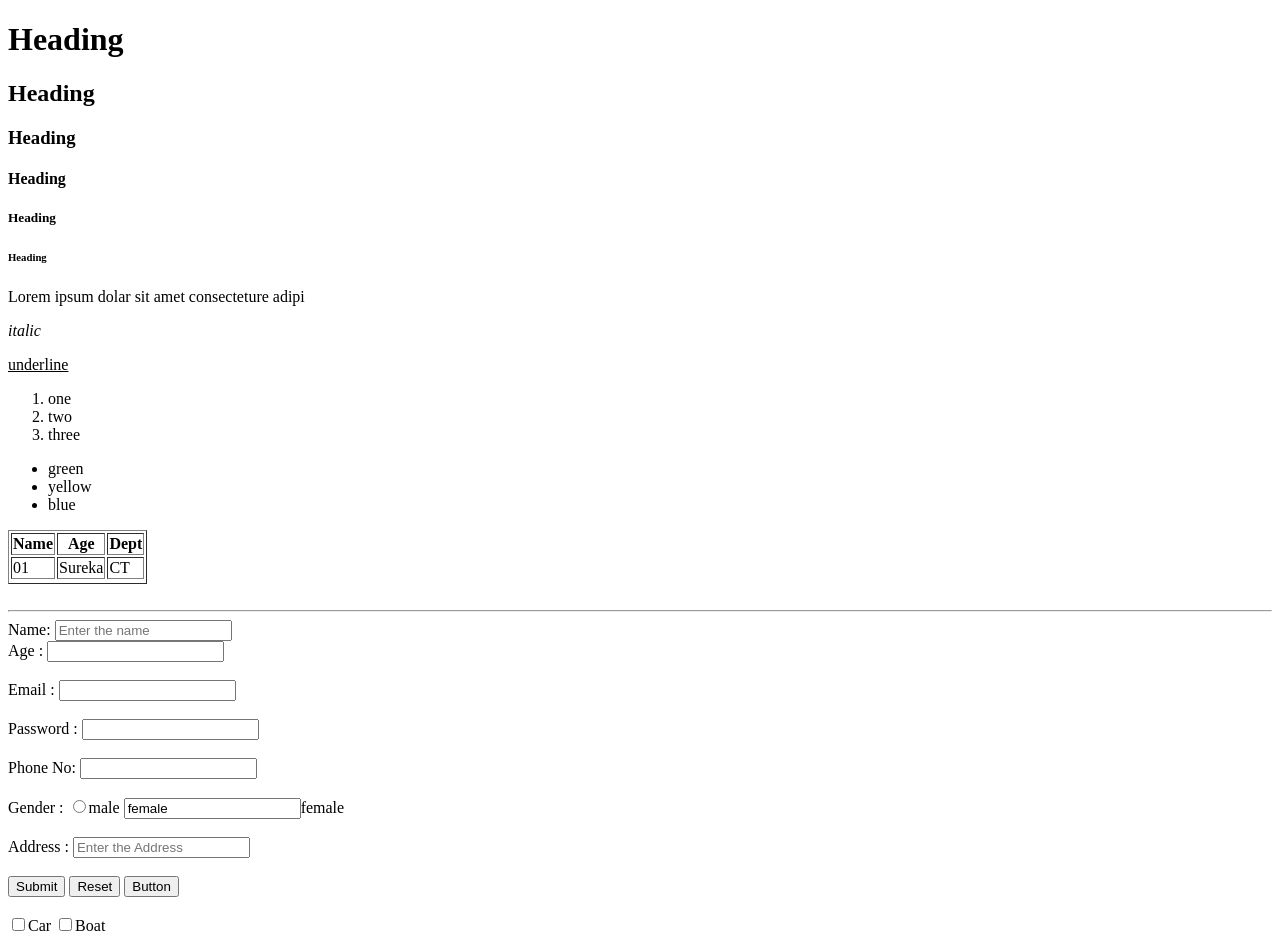
<file: index.html>
<!DOCTYPE html>
<html>
<head>
    <title>KPRCAS-HTML</title>
</head>
<body>
    <h1>Heading</h1>
    <h2>Heading</h2>
    <h3>Heading</h3>
    <h4>Heading</h4>
    <h5>Heading</h5>
    <h6>Heading</h6>

    <P>Lorem ipsum dolar sit amet consecteture adipi</P>

    <p><i>italic</i></p>
    <p><u>underline</u></p>



    <ol>
        <li>one</li>
        <li>two</li>
        <li>three</li>
</ol>
<ul>
    <li>green</li>
    <li>yellow</li>
    <li>blue</li>
</ul>


</body>

</d1>
<table border="1">
    <thead>

    <tr>
        <th>Name</th>
        <th>Age</th>
        <th>Dept</th>
    </tr>
    </thead>
    <tbody>
        <tr>
            <td>01</td>
            <td>Sureka</td>
            <td>CT</td>
            </tr>
            <tr
    </tbody>
</table>
<br>
<hr>
<form>
    <label for="username">Name:</label>
    <input type="text" placeholder="Enter the name">
</form>
<label for="userAge">Age : </label>
<input type="number" placeholder=""Enter the Age">
<br><br>
<label for="userEmail">Email : </label>
<input type"email" placeholde"Enter the Email">
<br><br>
<label fo"userPassword">Password :</label>
<input type=""password" placeholder=""Enter the Password">
<br><br>
<label>Phone No: </label>
<input type="tel" placeholder=""Enter the Phone Number">
<br><br>
<label>Gender : </label>
<input type="radio" name="gemder" value="male">male
<input tpye="radio" name="gender" value="female">female
<br><br>
<label for="userAddress">Address : </label>
<input type="text" placeholder="Enter the Address">
<br><br>
<button type="submit">Submit</button>
<button type="reset">Reset</button>
<button type="button">Button</button>
<br><br>
<input type="checkbox" name="vehicle" value="Bike"
<input type="checkbox" name="vehicle" value="Car">Car
<input type="checkbox" name="vehicle" value="Boat">Boat
<form>
</body
</html>
</file>
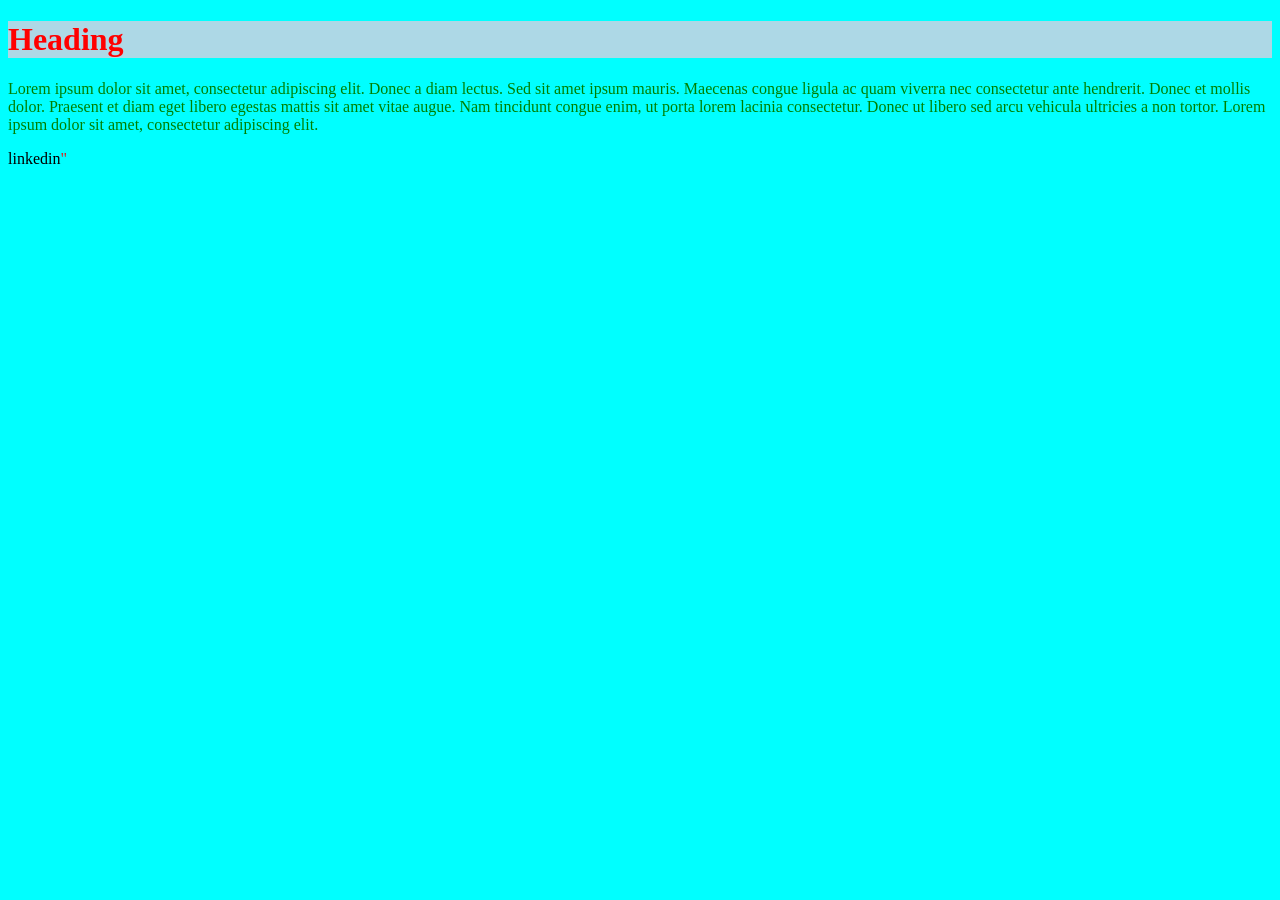
<file: CSS/index.html>
<!DOCTYPE html>
<html lang="en">
<head>
    <meta charset="UTF-8">
    <meta name="viewport" content="width=device-width, initial-scale=1.0">
    <title>Cascading style sheet</title>
    <link rel="stylesheet" href="style.css">
</head>
<body>

</head>
<body>
   <h1 style="color: red;">Heading</h1> 
    <p>Lorem ipsum dolor sit amet, consectetur adipiscing elit. Donec a diam lectus. Sed sit amet ipsum mauris. Maecenas congue ligula ac quam viverra nec consectetur ante hendrerit. Donec et mollis dolor. Praesent et diam eget libero egestas mattis sit amet vitae augue. Nam tincidunt congue enim, ut porta lorem lacinia consectetur. Donec ut libero sed arcu vehicula ultricies a non tortor. Lorem ipsum dolor sit amet, consectetur adipiscing elit.</p>
<a class="link" href="">linkedin</a>"
</body>
</html>
</file>
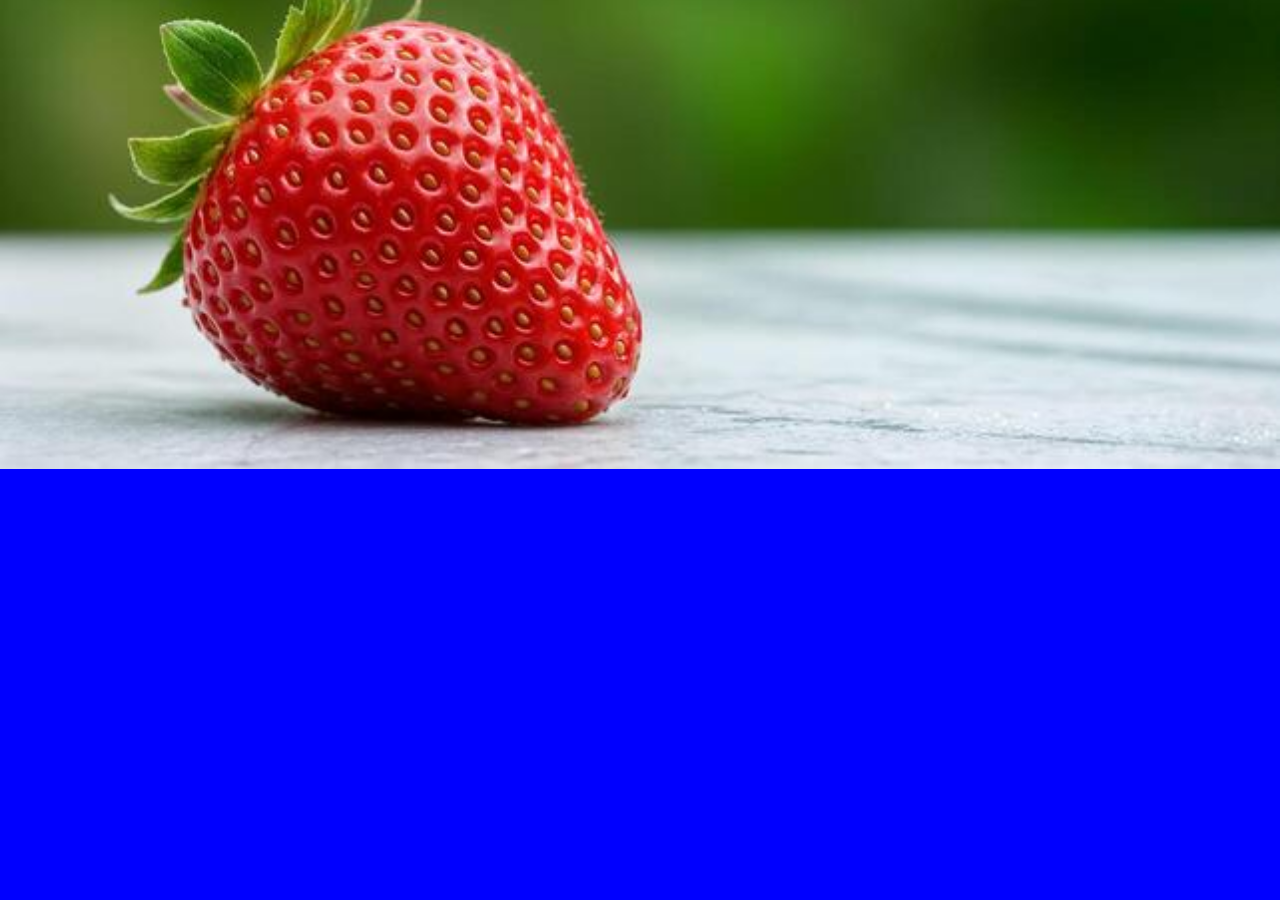
<file: CSS/background.html>
<!DOCTYPE html>
<html lang="en">
<head>
    <meta charset="UTF-8">
    <meta name="viewport" content="width=device-width, initial-scale=1.0">
    <title>Document</title>
    <style>
        body {
            margin: 0;
        }
        *{
            margin-top: 120px;          
            background-color: blue;
            background-image: url("../HTML/HTML/assets/image.png");
            background-repeat: no-repeat;
            background-position: center;
            background-size: cover;            
        }
    </style>
</head>
<body>
    

</body>
</html>
</file>
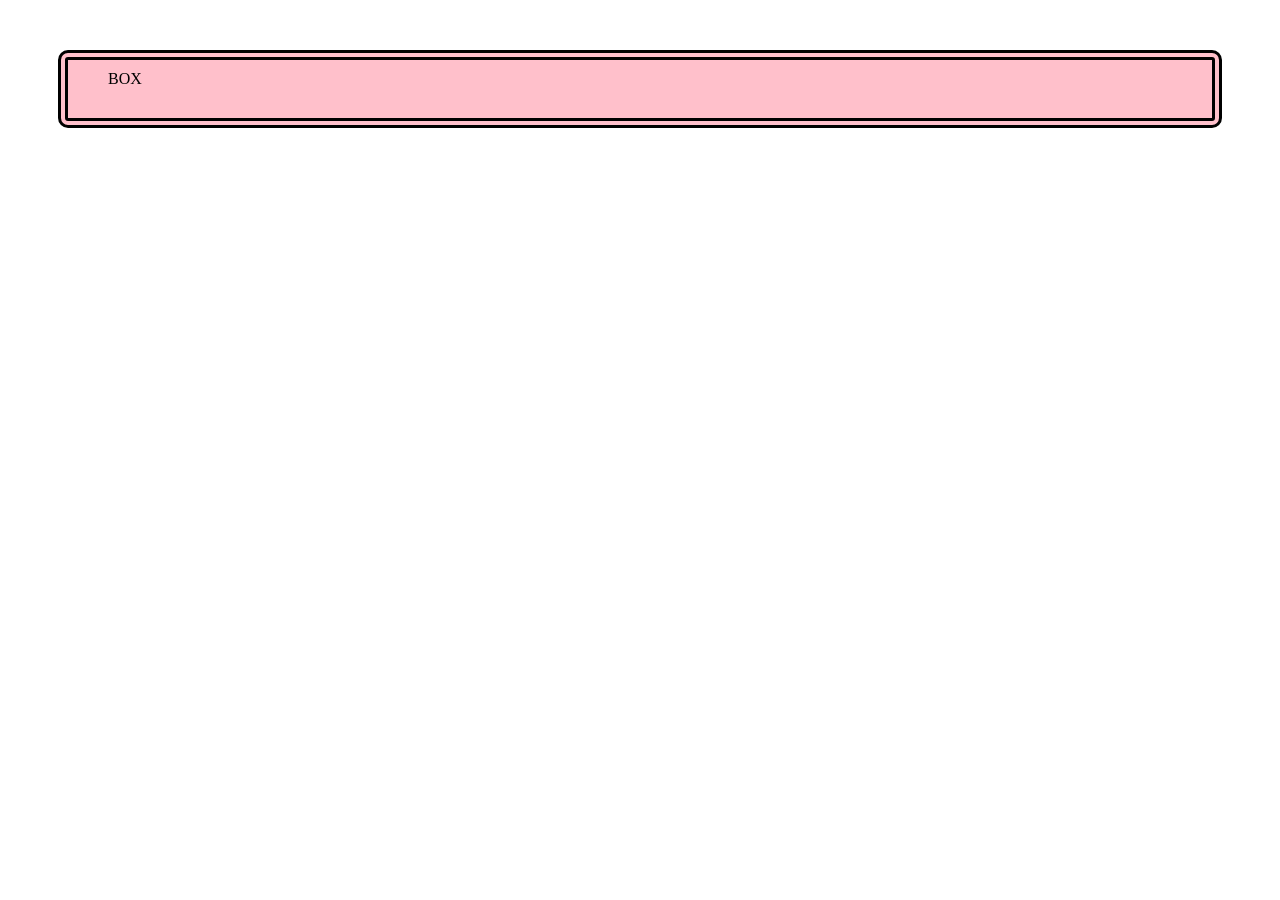
<file: CSS/boxmodel.html>
<!DOCTYPE html>
<html lang="en">

<head>
    <meta charset="UTF-8">
    <meta name="viewport" content="width=device-width, initial-scale=1.0">
    <title>Document</title>
    <style>
        body {
            margin: 20;
             height:1vh;
        }
        .box {
           
            background-color: pink;
            padding: 10px;
            padding-top: 20px;
            padding-bottom: 30px;
            padding-left: 40px;
            padding-right: 50px;
            padding: 10px 20px;
            padding: 10px 20px 30px;
            padding: 10px 20px 30px 40px;

            border: 10px double black;
            border-radius: 10px;
            margin: 50px;
        }
    </style>

<body>

    <div class="box">BOX</div>
</body>

</html>
</file>
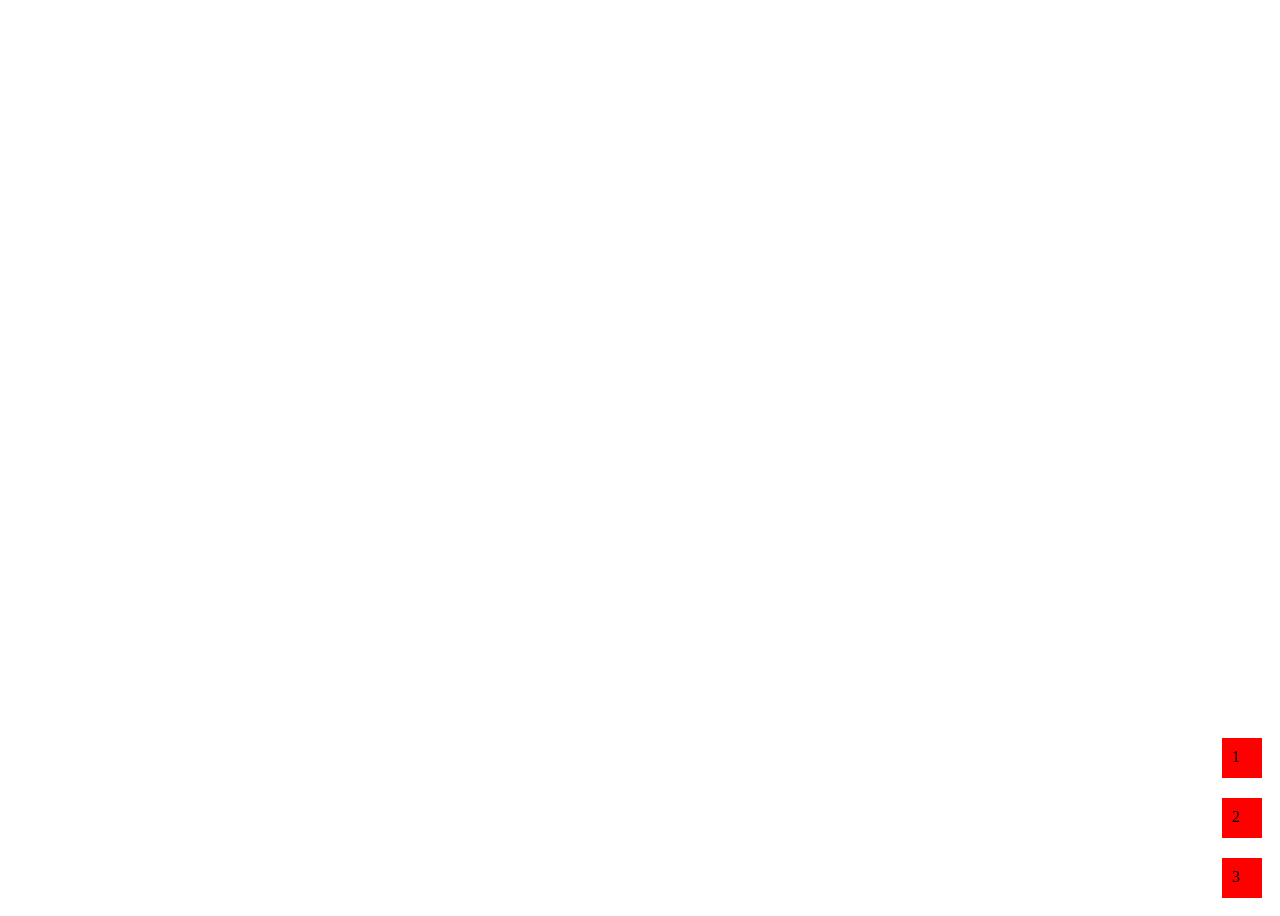
<file: CSS/flex.html>
<!DOCTYPE html>
<html lang="en">

<head>
    <meta charset="UTF-8">
    <meta name="viewport" content="width=device-width, initial-scale=1.0">
    <title>Document</title>
    <style>
        .box {
            background-color: red;
            padding: 10px;
            width: 20px;
            height: 20px;
            margin: 10px;
        }

        .container {
            height: 100vh;
            display: flex;
            flex-direction: column;
            justify-content: flex-end;
            align-items: flex-end;        }
    </style>
</head>

<body>
    <div class="container">
        <div class="box"> 1</div>
        <div class="box"> 2</div>
        <div class="box"> 3</div>
    </div>
</body>

</html>
</file>
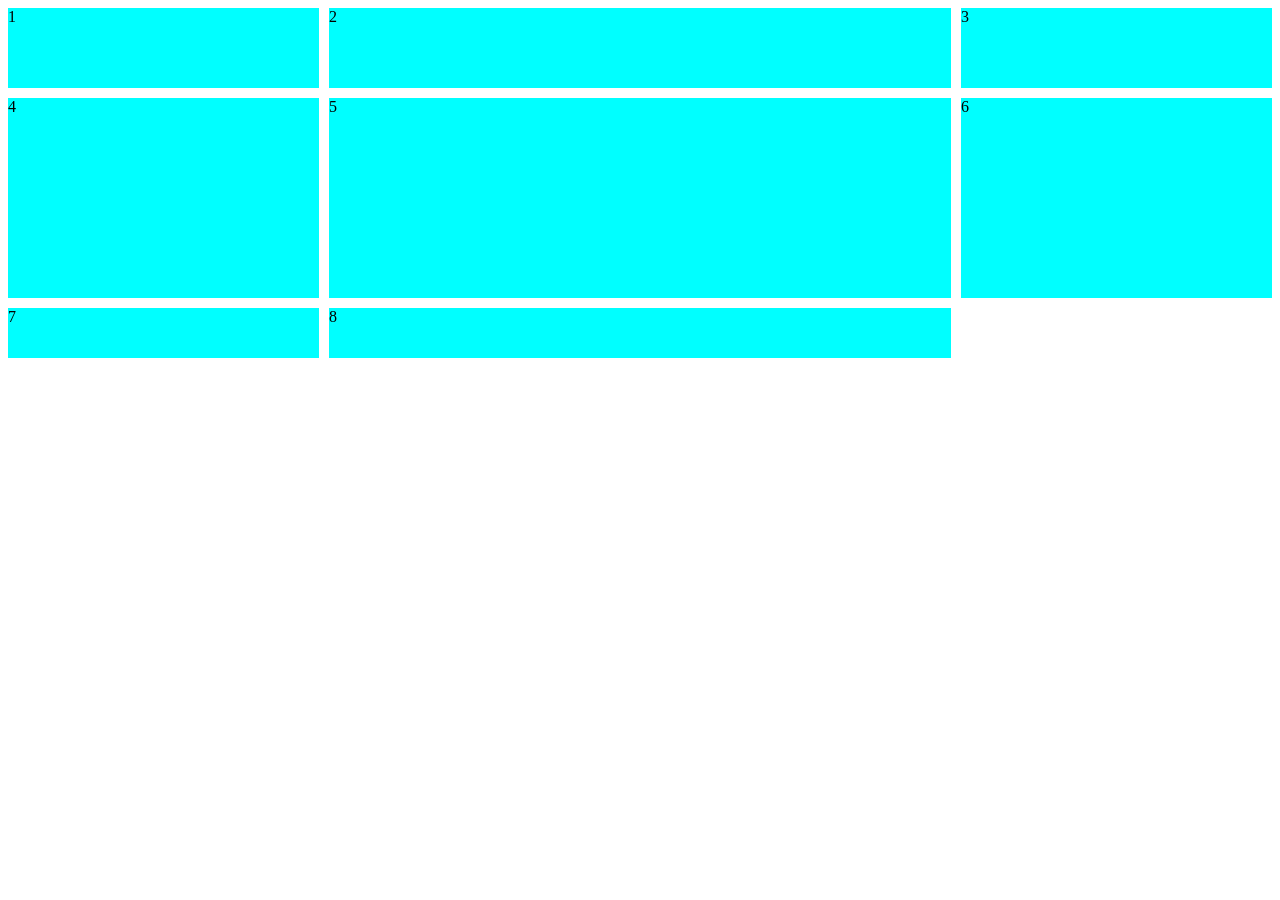
<file: CSS/grid.html>
<!DOCTYPE html>
<html lang="en">
<head>
    <meta charset="UTF-8">
    <meta name="viewport" content="width=device-width, initial-scale=1.0">
    <title>Document</title>
    <style>
        .box {
            background-color:aqua;
        }
        .container {
            display: grid;
            grid-template-columns: 1fr 2fr 1fr;
            gap: 10px;
            grid-template-rows: 80px 200px 50px;       }
        </style>
</head>
<body>
    <div class="container">
        <div class="box">1</div>
        <div class="box">2</div>
        <div class="box">3</div>
        <div class="box">4</div>
        <div class="box">5</div>
        <div class="box">6</div>
        <div class="box">7</div>
        <div class="box">8</div>
</body>
</html>
</file>
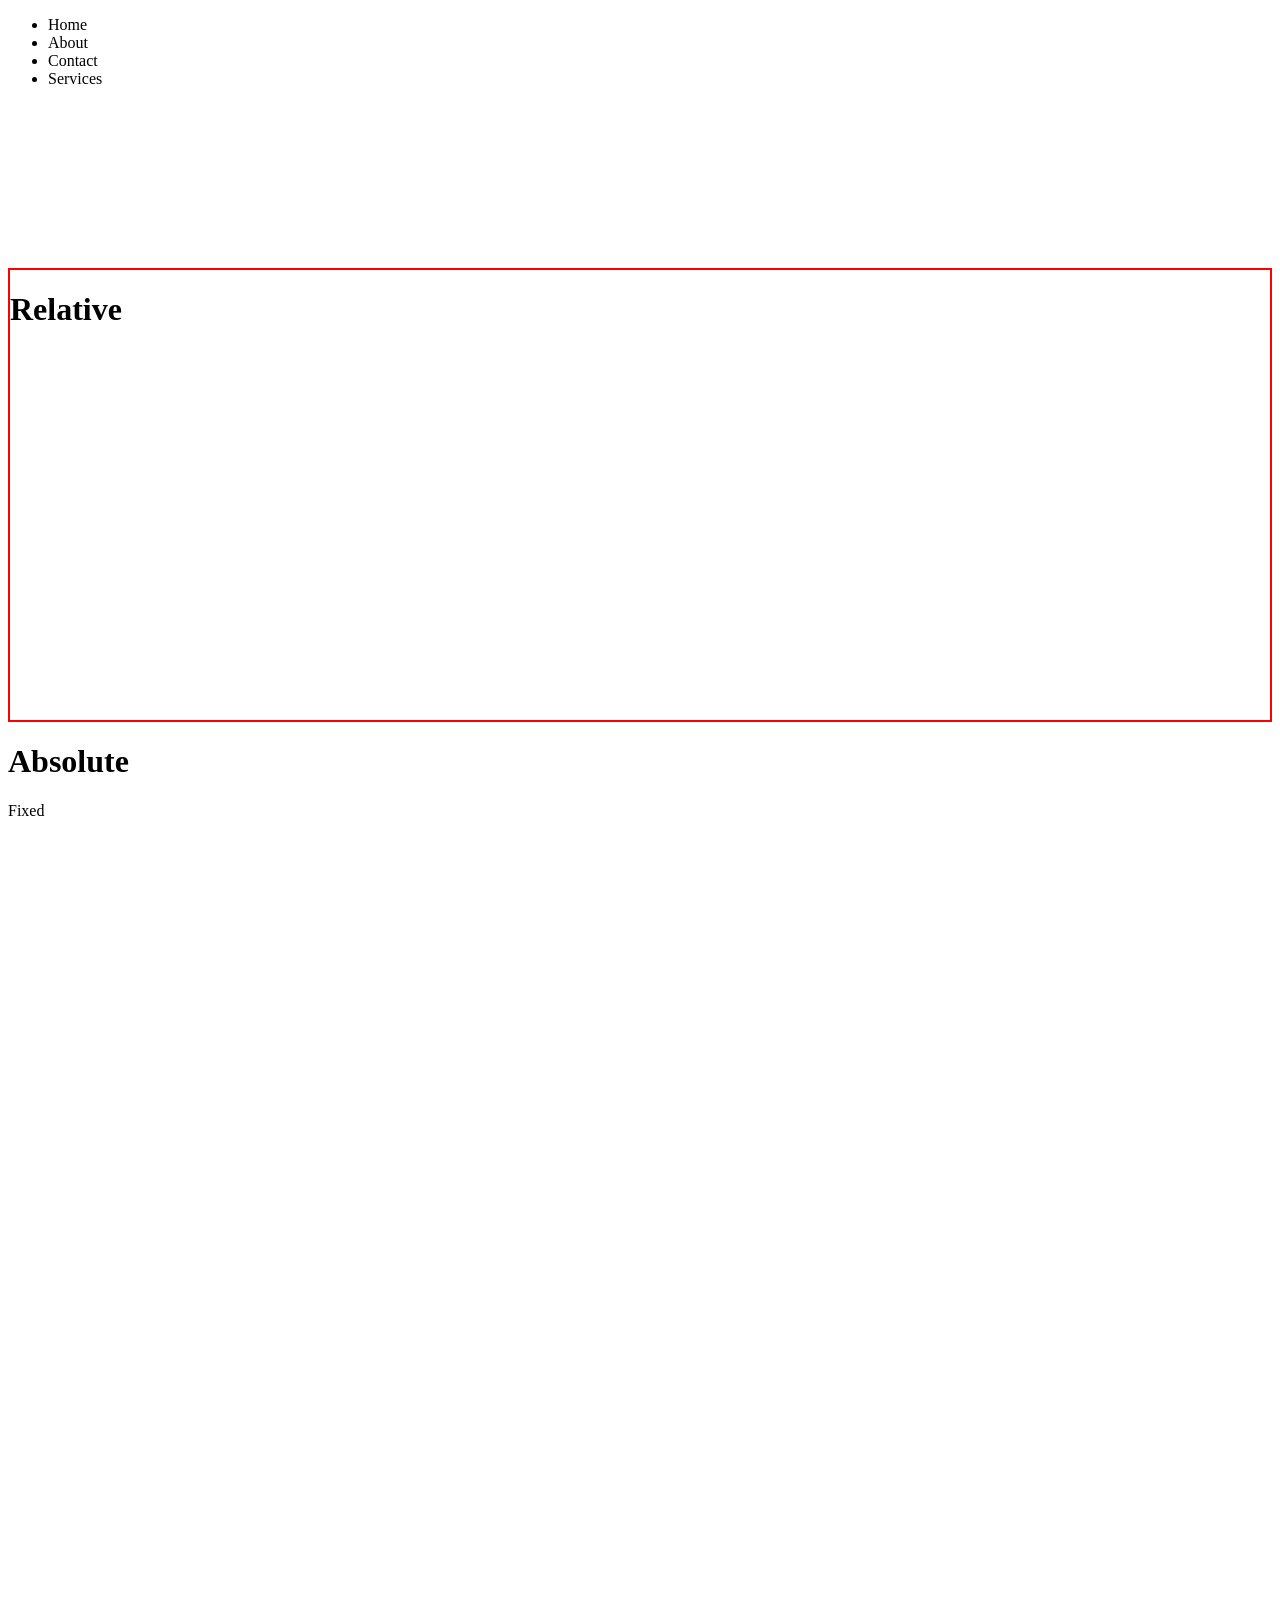
<file: CSS/position.html>
<!DOCTYPE html>
<html lang="en">
<head>
    <meta charset="UTF-8">
    <meta name="viewport" content="width=device-width, initial-scale=1.0">
    <title>Document</title>
    <style>
        body {
            height: 200vh;
        }
        .navbar {
            position: sticky;
            top: 0;
        }
        .relative {
            border: 2px solid red;
            position: relative;
            height: 50vh;
            margin-top: 20vh;  
        }
        .absolute {
            border: 2px solid green;
            position: absolute;
            margin: 10px;
            margin-left: 50px;
        }
        .fixed {
            position: fixed;
        }
        </style>
        </head>
<body>
    <div class="navbar">
        <nav>
            <ul>
                <li>Home</li>
                <li>About</li>
                <li>Contact</li>
                <li>Services</li>
                </ul>
    </nav>
    </div>
    <div class="relative">
            <h1>Relative</h1>
            </div class="absolute">
                <h1>Absolute</h1>
                </div>
                <div class="fixed">Fixed</div>
                </body>
                </html>
</file>
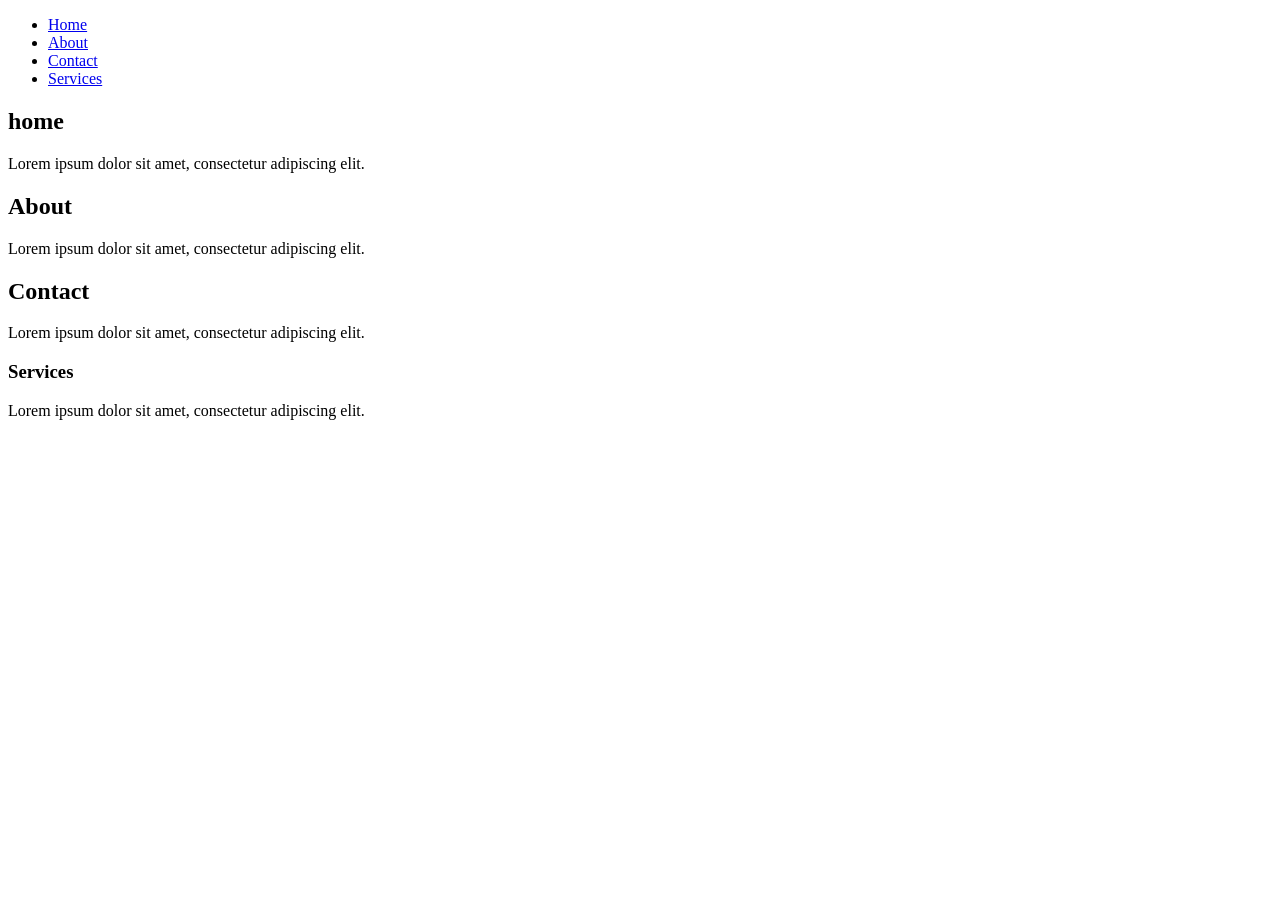
<file: HTML/HTML/home.html>
<!DOCTYPE html>
<html lang="en">
<head>
    <meta charset="UTF-8">
    <meta name="viewport" content="width=device-width, initial-scale=1.0">
    <title>Dashboard</title>
</head>
<body>
    <nav>
        <ul>
            <li><a href="home.html">Home</a></li>
            <li><a href="about.html">About</a></li>
            <li><a href="contact.html">Contact</a></li>
            <li><a href="services.html">Services</a></li>
        </ul>
    </nav>
    </header>
    <section id=""home">
        <div>
            <h1>home</h1>
            <p>Lorem ipsum dolor sit amet, consectetur adipiscing elit.
            </div>
    </section>
    <section id="about">
        <div>
            <h1>About</h1>
            <p>Lorem ipsum dolor sit amet, consectetur adipiscing elit.
                <div>
                    </section>
                    <section id="contact">
                        <div>
                            <h1>Contact</h1>
                            <p>Lorem ipsum dolor sit amet, consectetur adipiscing elit.
                                <div>
                                    <section id="services">
                                        <div>
                                            <h1>Services</h1>
                                            <p>Lorem ipsum dolor sit amet, consectetur adipiscing elit.
                                                <div>
                                                    </section>
</body>
</html>
</file>
<file: CSS/style.css>
/*selector{
    property: value;
}*/

p {
    color: blue;
}

h1 {
    background-color: lightblue;
}

#text {
    color: green;
    font-style: italic;
    font-family: 'Times New Roman', Times, serif;
    font-weight: bold;
    font-size: 10px;
    text-decoration: underline;
}

.link {
    color: black;
    text-decoration: none;
}
* {
    color: rgb(230, 23, 23);
    background-color: aqua;
}
h1,p,a {
    color: green;
}
</file>
